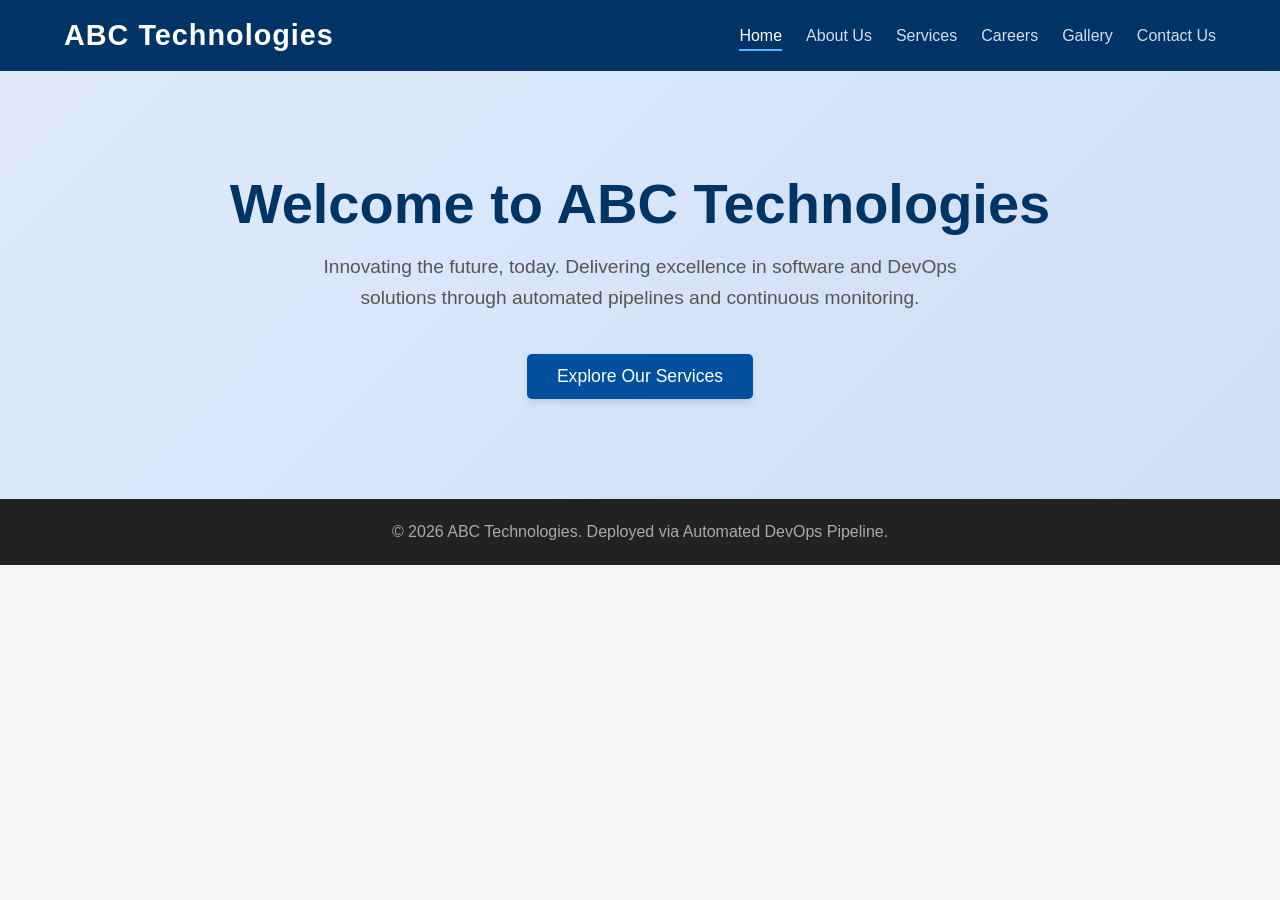
<file: src/main/webapp/index.html>
<!DOCTYPE html>
<html lang="en">
<head>
    <meta charset="UTF-8">
    <meta name="viewport" content="width=device-width, initial-scale=1.0">
    <title>ABC Technologies - Corporate Portal</title>
    <link rel="stylesheet" href="css/style.css">
</head>
<body>
    <header>
        <div class="logo">ABC Technologies</div>
        <nav>
            <ul>
                <li><a href="index.html" class="active">Home</a></li>
                <li><a href="about.html">About Us</a></li>
                <li><a href="services.html">Services</a></li>
                <li><a href="careers.html">Careers</a></li>
                <li><a href="gallery.html">Gallery</a></li>
                <li><a href="contact.html">Contact Us</a></li>
            </ul>
        </nav>
    </header>
    
    <main>
        <section class="hero">
            <h1>Welcome to ABC Technologies</h1>
            <p>Innovating the future, today. Delivering excellence in software and DevOps solutions through automated pipelines and continuous monitoring.</p>
            <button onclick="verifyDeployment()">Explore Our Services</button>
        </section>
    </main>

    <footer>
        <p>&copy; 2026 ABC Technologies. Deployed via Automated DevOps Pipeline.</p>
    </footer>

    <script src="js/script.js"></script>
</body>
</html>
</file>
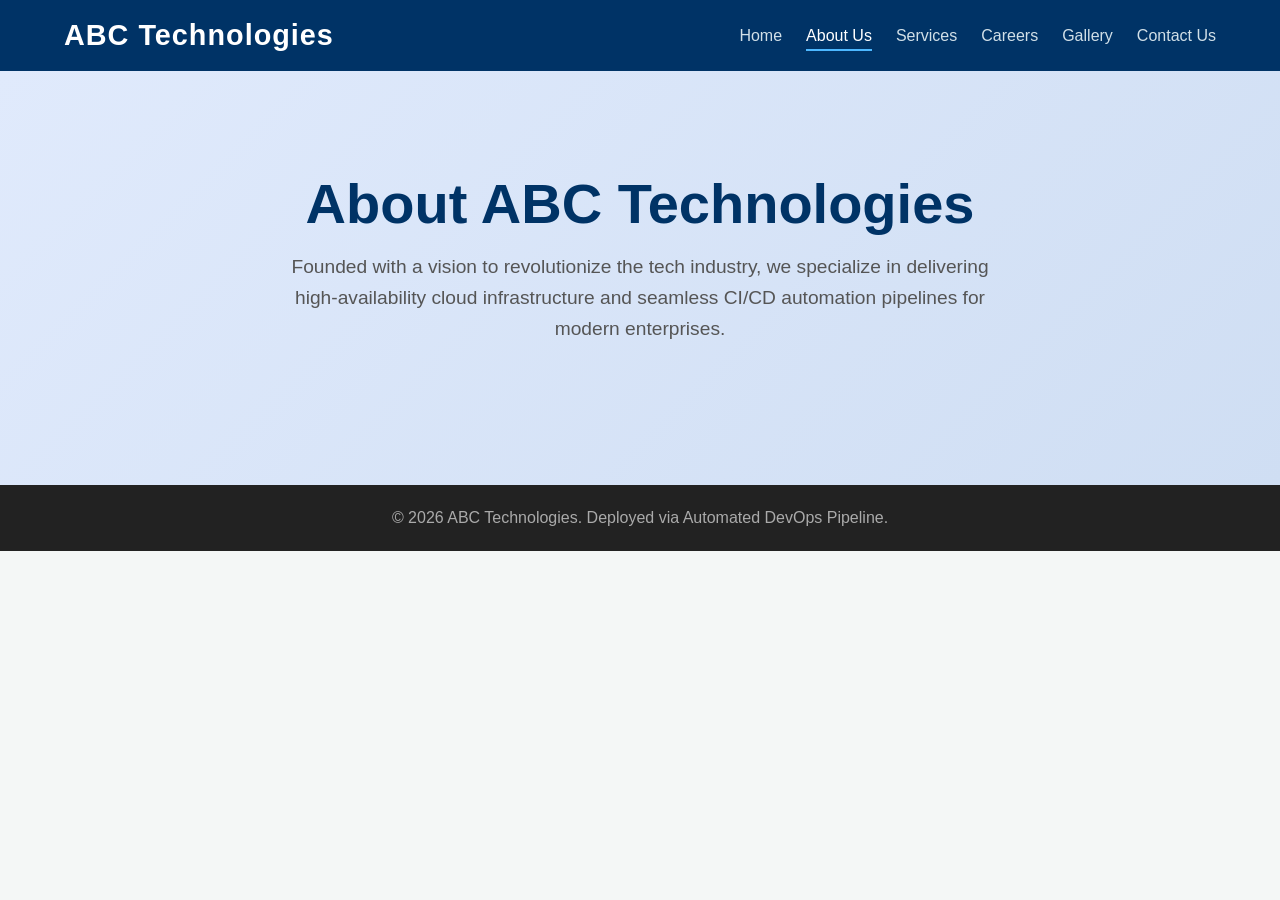
<file: src/main/webapp/about.html>
<!DOCTYPE html>
<html lang="en">
<head>
    <meta charset="UTF-8">
    <meta name="viewport" content="width=device-width, initial-scale=1.0">
    <title>About Us - ABC Technologies</title>
    <link rel="stylesheet" href="css/style.css">
</head>
<body>
    <header>
        <div class="logo">ABC Technologies</div>
        <nav>
            <ul>
                <li><a href="index.html">Home</a></li>
                <li><a href="about.html" class="active">About Us</a></li>
                <li><a href="services.html">Services</a></li>
                <li><a href="careers.html">Careers</a></li>
                <li><a href="gallery.html">Gallery</a></li>
                <li><a href="contact.html">Contact Us</a></li>
            </ul>
        </nav>
    </header>
    
    <main>
        <section class="hero">
            <h1>About ABC Technologies</h1>
            <p>Founded with a vision to revolutionize the tech industry, we specialize in delivering high-availability cloud infrastructure and seamless CI/CD automation pipelines for modern enterprises.</p>
        </section>
    </main>

    <footer>
        <p>&copy; 2026 ABC Technologies. Deployed via Automated DevOps Pipeline.</p>
    </footer>
</body>
</html>
</file>
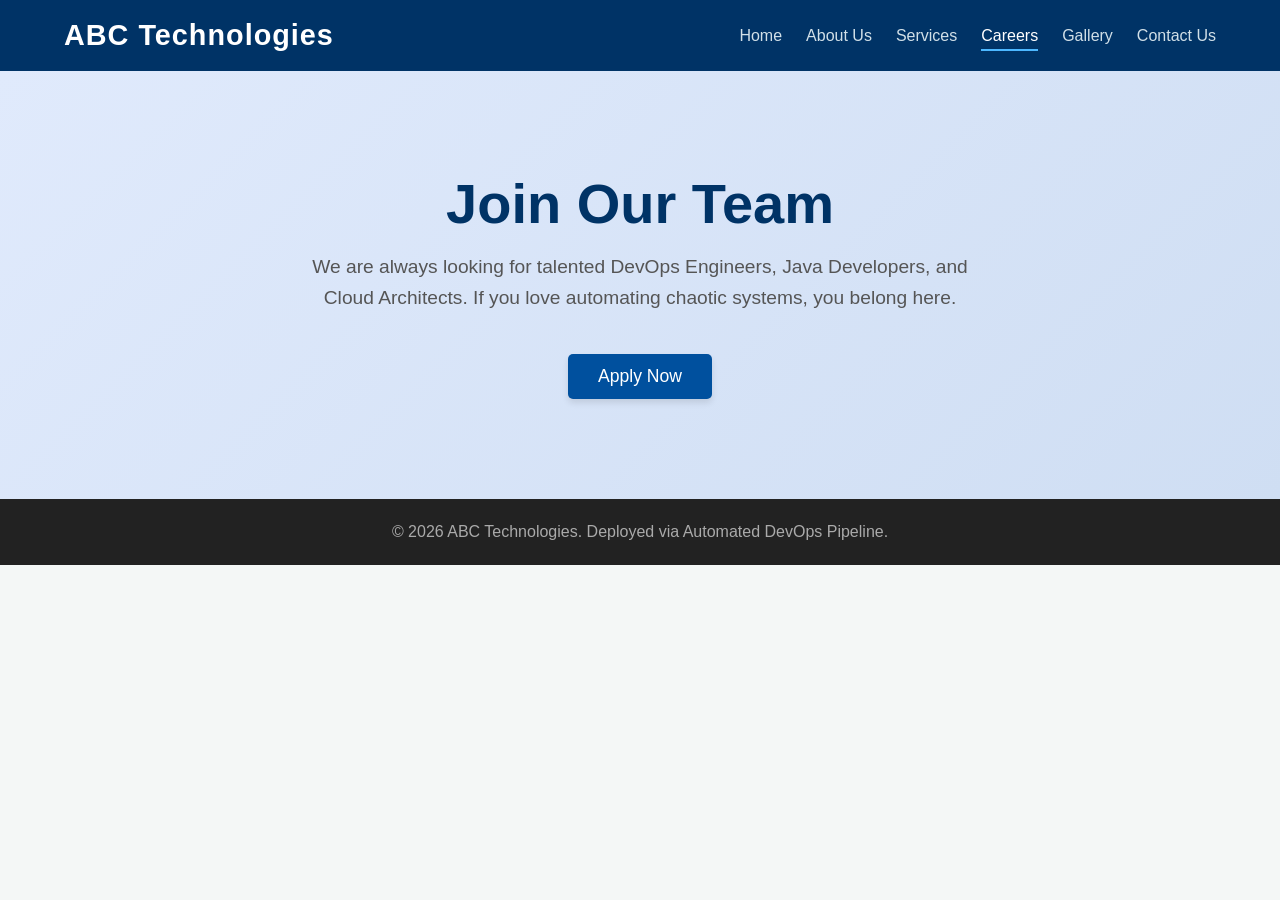
<file: src/main/webapp/careers.html>
<!DOCTYPE html>
<html lang="en">
<head>
    <meta charset="UTF-8">
    <meta name="viewport" content="width=device-width, initial-scale=1.0">
    <title>Careers - ABC Technologies</title>
    <link rel="stylesheet" href="css/style.css">
</head>
<body>
    <header>
        <div class="logo">ABC Technologies</div>
        <nav>
            <ul>
                <li><a href="index.html">Home</a></li>
                <li><a href="about.html">About Us</a></li>
                <li><a href="services.html">Services</a></li>
                <li><a href="careers.html" class="active">Careers</a></li>
                <li><a href="gallery.html">Gallery</a></li>
                <li><a href="contact.html">Contact Us</a></li>
            </ul>
        </nav>
    </header>
    
    <main>
        <section class="hero">
            <h1>Join Our Team</h1>
            <p>We are always looking for talented DevOps Engineers, Java Developers, and Cloud Architects. If you love automating chaotic systems, you belong here.</p>
            <button onclick="alert('Applications are currently closed for this assignment cycle!')">Apply Now</button>
        </section>
    </main>

    <footer>
        <p>&copy; 2026 ABC Technologies. Deployed via Automated DevOps Pipeline.</p>
    </footer>
    <script src="js/script.js"></script>
</body>
</html>
</file>
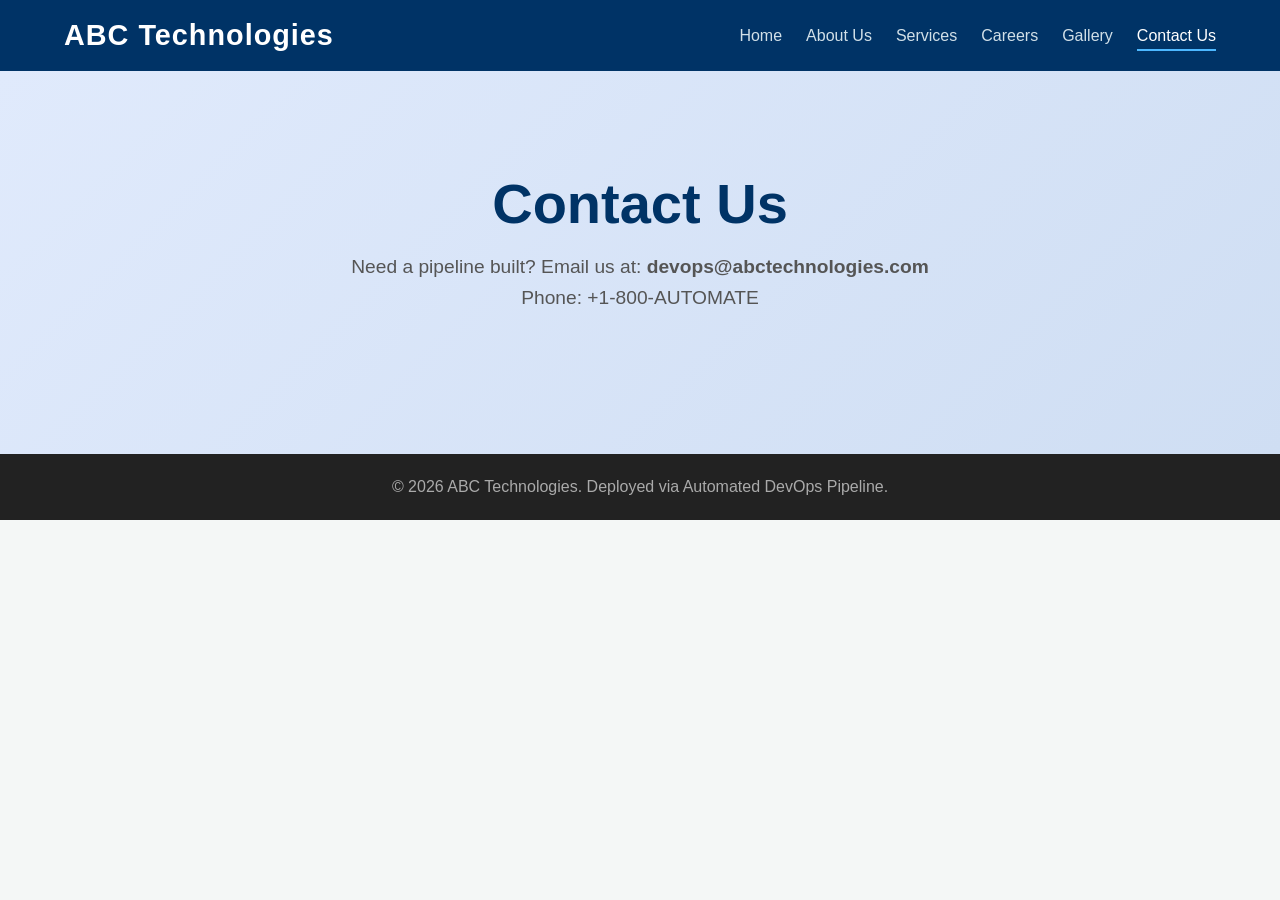
<file: src/main/webapp/contact.html>
<!DOCTYPE html>
<html lang="en">
<head>
    <meta charset="UTF-8">
    <meta name="viewport" content="width=device-width, initial-scale=1.0">
    <title>Contact Us - ABC Technologies</title>
    <link rel="stylesheet" href="css/style.css">
</head>
<body>
    <header>
        <div class="logo">ABC Technologies</div>
        <nav>
            <ul>
                <li><a href="index.html">Home</a></li>
                <li><a href="about.html">About Us</a></li>
                <li><a href="services.html">Services</a></li>
                <li><a href="careers.html">Careers</a></li>
                <li><a href="gallery.html">Gallery</a></li>
                <li><a href="contact.html" class="active">Contact Us</a></li>
            </ul>
        </nav>
    </header>
    
    <main>
        <section class="hero">
            <h1>Contact Us</h1>
            <p>Need a pipeline built? Email us at: <strong>devops@abctechnologies.com</strong><br>
            Phone: +1-800-AUTOMATE</p>
        </section>
    </main>

    <footer>
        <p>&copy; 2026 ABC Technologies. Deployed via Automated DevOps Pipeline.</p>
    </footer>
</body>
</html>
</file>
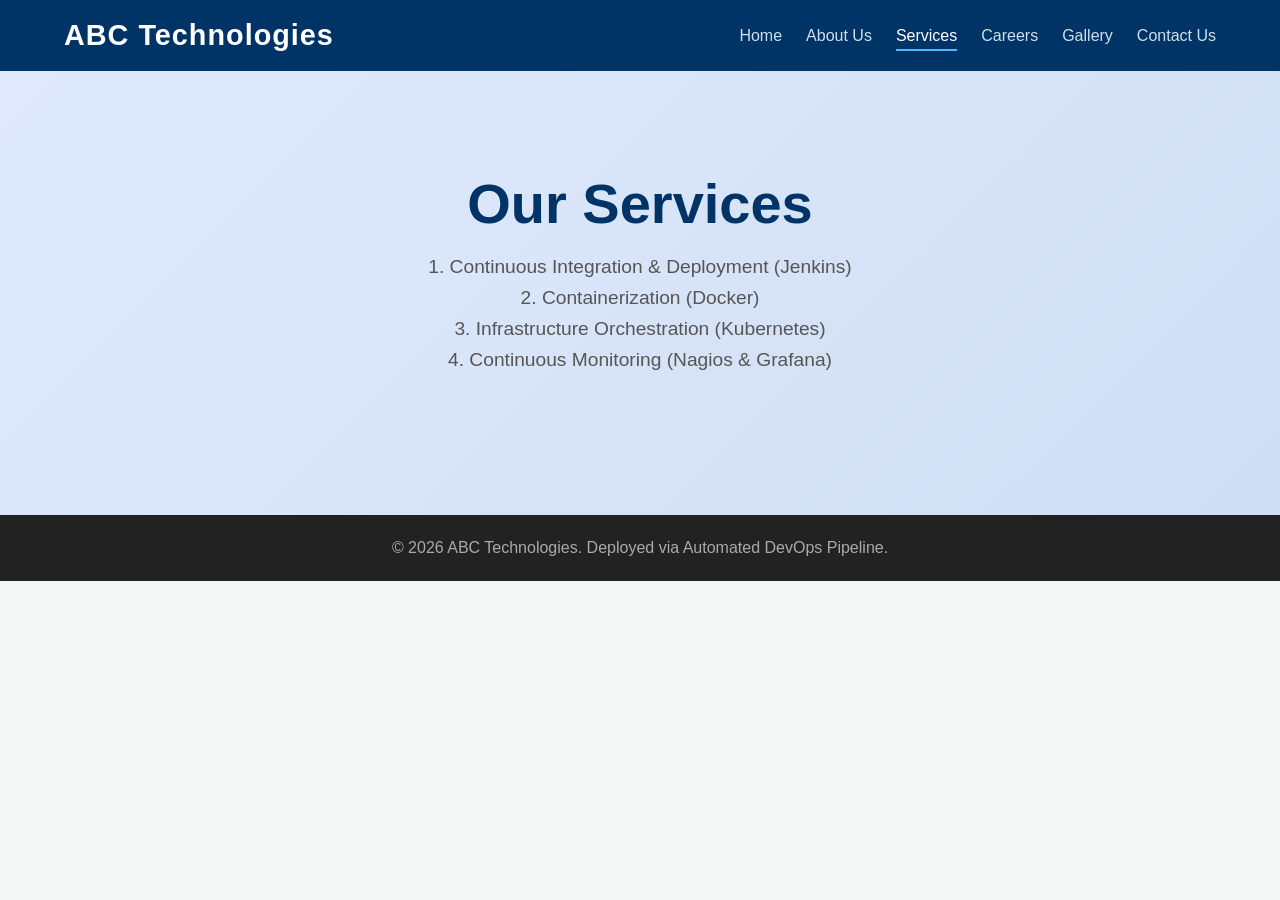
<file: src/main/webapp/services.html>
<!DOCTYPE html>
<html lang="en">
<head>
    <meta charset="UTF-8">
    <meta name="viewport" content="width=device-width, initial-scale=1.0">
    <title>Services - ABC Technologies</title>
    <link rel="stylesheet" href="css/style.css">
</head>
<body>
    <header>
        <div class="logo">ABC Technologies</div>
        <nav>
            <ul>
                <li><a href="index.html">Home</a></li>
                <li><a href="about.html">About Us</a></li>
                <li><a href="services.html" class="active">Services</a></li>
                <li><a href="careers.html">Careers</a></li>
                <li><a href="gallery.html">Gallery</a></li>
                <li><a href="contact.html">Contact Us</a></li>
            </ul>
        </nav>
    </header>
    
    <main>
        <section class="hero">
            <h1>Our Services</h1>
            <p>1. Continuous Integration & Deployment (Jenkins)<br>
               2. Containerization (Docker)<br>
               3. Infrastructure Orchestration (Kubernetes)<br>
               4. Continuous Monitoring (Nagios & Grafana)</p>
        </section>
    </main>

    <footer>
        <p>&copy; 2026 ABC Technologies. Deployed via Automated DevOps Pipeline.</p>
    </footer>
</body>
</html>
</file>
<file: src/main/webapp/css/style.css>
* { 
    margin: 0; 
    padding: 0; 
    box-sizing: border-box; 
    font-family: 'Segoe UI', Tahoma, Geneva, Verdana, sans-serif; 
}

body { 
    background-color: #f4f7f6; 
    color: #333; 
    display: flex;
    flex-direction: column;
    min-height: 100vh;
}

header { 
    background-color: #003366; 
    color: #fff; 
    padding: 1.2rem 5%; 
    display: flex; 
    justify-content: space-between; 
    align-items: center; 
    box-shadow: 0 4px 6px rgba(0,0,0,0.1);
}

.logo { 
    font-size: 1.8rem; 
    font-weight: bold; 
    letter-spacing: 1px;
}

nav ul { 
    list-style: none; 
    display: flex; 
    gap: 1.5rem; 
}

nav a { 
    color: #d1e0e8; 
    text-decoration: none; 
    font-weight: 500; 
    transition: color 0.3s; 
}

nav a:hover, nav a.active { 
    color: #ffffff; 
    border-bottom: 2px solid #4db8ff;
    padding-bottom: 5px;
}

.hero { 
    text-align: center; 
    padding: 100px 20px; 
    background: linear-gradient(135deg, #e0eafc, #cfdef3); 
    flex-grow: 1;
    display: flex; 
    flex-direction: column; 
    justify-content: center; 
    align-items: center; 
}

.hero h1 { 
    font-size: 3.5rem; 
    color: #003366; 
    margin-bottom: 1rem; 
}

.hero p { 
    font-size: 1.2rem; 
    color: #555; 
    margin-bottom: 2.5rem; 
    max-width: 700px; 
    line-height: 1.6;
}

button { 
    padding: 12px 30px; 
    font-size: 1.1rem; 
    color: #fff; 
    background-color: #00509e; 
    border: none; 
    border-radius: 5px; 
    cursor: pointer; 
    transition: background 0.3s, transform 0.1s; 
    box-shadow: 0 4px 6px rgba(0,0,0,0.1);
}

button:hover { 
    background-color: #003366; 
    transform: translateY(-2px);
}

footer { 
    text-align: center; 
    padding: 1.5rem; 
    background-color: #222; 
    color: #aaa; 
}
</file>
